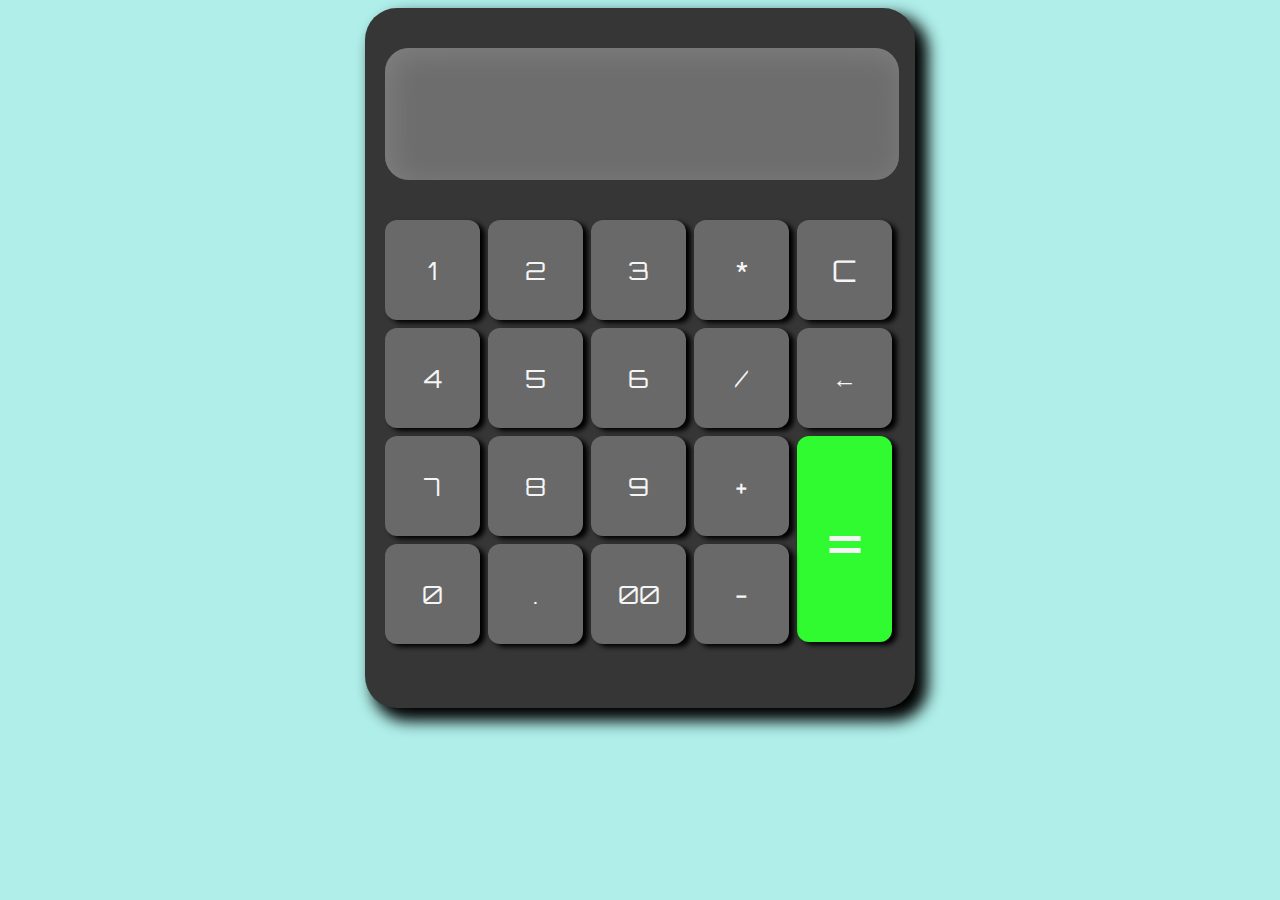
<file: calculadora/index.html>
<!DOCTYPE html>
<html lang="pt-br">
    <head>
        <meta charset="utf-8">
        <title>Calculadora</title>
        <link rel="stylesheet" href="css/estilo.css"/>
        <link href="https://fonts.googleapis.com/css2?family=Orbitron&display=swap" rel="stylesheet"/>
    </head>
    <body>
        <div id="calculadora">
            <div id="display">
                <input type="text" id="screen" disabled >
            </div>
            <div id="botoesCalculadora">
                <button id="um" onclick='addToScreen("1")'>1</button>
                <button id="dois"onclick='addToScreen("2")'>2</button>
                <button id="tres"onclick='addToScreen("3")'>3</button>
                <button id="multiplicar"onclick='addToScreen("*")'>*</button>
                <button id="limpar">C</button>
                <button id="quatro"onclick='addToScreen("4")'>4</button>
                <button id="cinco"onclick='addToScreen("5")'>5</button>
                <button id="seis"onclick='addToScreen("6")'>6</button>
                <button id="dividir"onclick='addToScreen("/")'>/</button>
                <button id="deletar">&larr;</button>
                <button id="sete"onclick='addToScreen("7")'>7</button>
                <button id="oito"onclick='addToScreen("8")'>8</button>
                <button id="nove"onclick='addToScreen("9")'>9</button>
                <button id="somar"onclick='addToScreen("+")'>+</button>
                <button id="resultado"onclick='result()'>=</button>
                <button id="zero"onclick='addToScreen("0")'>0</button>
                <button id="dot"onclick='addToScreen(".")'>.</button>
                <button id="dbZero"onclick='addToScreen("00")'>00</button>
                <button id="subtracao"onclick='addToScreen("-")'>-</button>
                
            </div>
        </div>
        <script src="javascript/main.js"></script>
    </body>
</html>
</file>
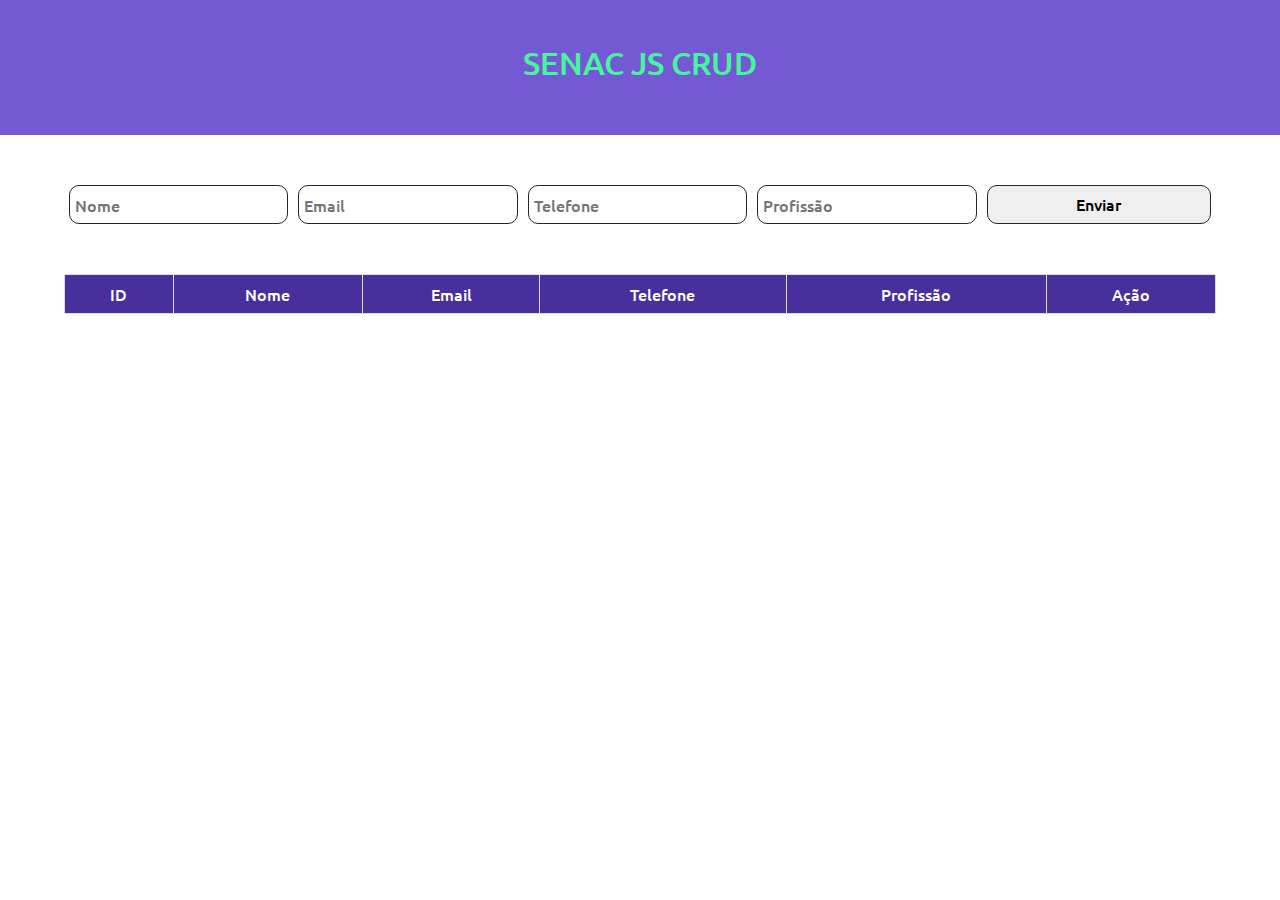
<file: JS-CRUD-main/Javascript/index.html>
<!DOCTYPE html>
<html lang="pt-BR">

<head>
    <meta charset="UTF-8" />
    <title>Fill JS table CSM</title>
    <link rel="stylesheet" href="./assets/stylesheet/reset.css" />
    <link rel="stylesheet" href="./assets/stylesheet/style.css" />
    <script type="text/javascript" src="./assets/javascript/script.js"></script>
</head>

<body>
    <div id="nav">
SENAC JS CRUD
    </div>
    <section id="table">
        <form method="POST">
            <div id="input-data">
                <input id="name" class="input-text" placeholder="Nome" type="text" required />
                <input id="email" class="input-text" placeholder="Email" type="email" required />
                <input id="phone" class="input-text" placeholder="Telefone" type="number" required />
                <input id="work" class="input-text" placeholder="Profissão" type="text" required />
                <input class="input-btn" type="submit" value="Enviar" onclick="return addToTable()" />
            </div>
        </form>
        <table id="myTable">
            <tr id="0">
                <th>ID</th>
                <th>Nome</th>
                <th>Email</th>
                <th>Telefone</th>
                <th>Profissão</th>
                <th>Ação</th>
            </tr>
        </table>
    </section>
</body>

</html>
</file>
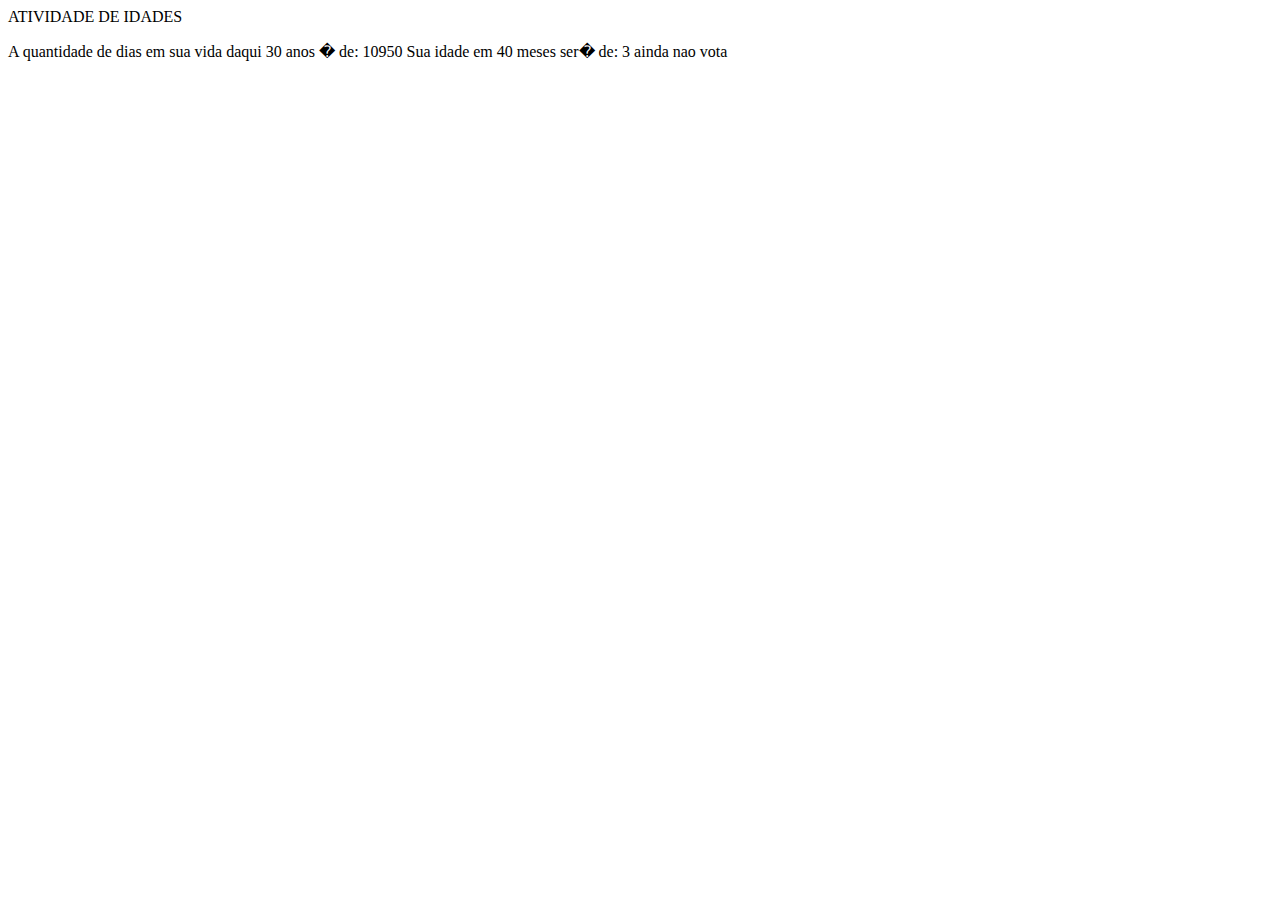
<file: idade.html>
<html>
<head>
<p> ATIVIDADE DE IDADES <p>
<script>
var idade = prompt ('Qual � a sua idade? ');
idadeDias = idade*365
idade30Anos = Math.round((idade+30)*365);
document.write(' A quantidade de dias em sua vida daqui 30 anos � de: '+ idade30Anos);

idade40Meses = Math.round((idadeDias +(40*30))/365);
document.write(' Sua idade em 40 meses ser� de: '+ idade40Meses);

if(idade40Meses>= 18 ){
document.write(' PODE VOTAR')
}else{
document.write(' ainda nao vota')}
 </script> 
</head>
</html>
</file>
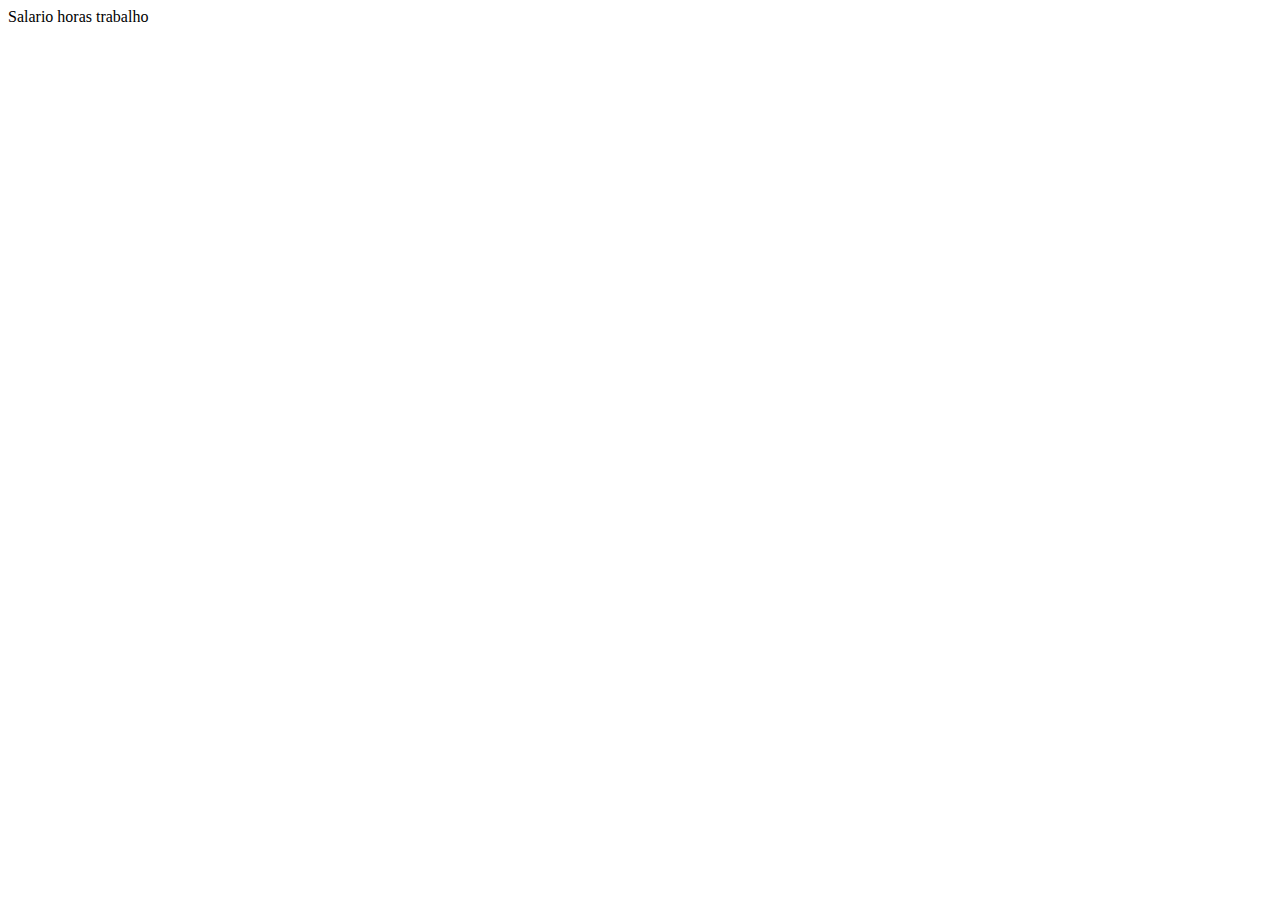
<file: Salario_hora_trabalho.html>
<html>
<head>
<p> Salario horas trabalho <p>
</head>
<script> 
var nome, valorHora, horaTrabalho;


nome = prompt("Digite o nome")
valorHora = prompt("Valor para hora trabalhada")
horaTrabalho = prompt("Quantas horas trabalhou? ")
const salario = valorHora*horaTrabalho;
alert("O salario ser� de: " +salario+ " reais")

 </script> 

</html>
</file>
<file: calculadora/css/estilo.css>
body, html{
    background-color: #afeee9;
}

div#calculadora{
    margin: auto;
    width: 550px;
    height: 700px;
    border: none;
    background-color: #363636;
    border-radius: 32px;
    font-family: 'Orbitron', sans-serif;
    box-shadow: 10px 10px 15px 3px;

}

#screen{
    font-family: inherit;
    font-size: 60px;
    width: 510px;
    height: 130px;
    margin: 40px 20px;
    border: none;
    border-radius: 24px;
    box-shadow: inset 5px 5px 30px gray;
}
#botoesCalculadora{
    margin-left: 20px;
    display: grid;
    grid-template-columns: 95px 95px 95px 95px 95px;
    grid-gap: 8px;
    grid-template-rows: 100px 100px 100px 100px;
}
button{
    outline: none;
    cursor: pointer;
    border: none;
    border-radius: 12px;
    background-color: dimgray;
    color: whitesmoke;
    font: inherit;
    font-size: 25px;
    box-shadow: 5px 3px 5px black;
}
button:hover{
    box-shadow: inset 5px 3px 25px black;
    background-color: rgb(94, 94, 94);
}
#resultado{
    background-color:rgb(48, 250, 48);
    height: 206px;
    font-size: 60px;
}
#limpar{
    font-size: 30px;
}
</file>
<file: JS-CRUD-main/Javascript/assets/stylesheet/style.css>
/* --------------------------- Font --------------------------- */

@font-face {
    font-family: "Ubuntu";
    src: url("../font/Ubuntu-M.ttf") format("truetype");
}

/* --------------------------- Header --------------------------- */

#nav {
    width: 100%;
    height: 15vh;
    background-color: rgb(115, 89, 211);
    color: rgb(72, 245, 158);
    font-size: 2em;
    font-family: Ubuntu;
    text-align: center;
    line-height: 14vh;
}

/* --------------------------- Form --------------------------- */

#input-data {
    width: 90vw;
    font-family: Ubuntu;
    margin: 0 auto;
    margin-top: 5vh;
    display: flex;
}

.input-text {
    flex: 1;
    min-width: 210px;
    margin: 5px;
    height: 35px;
    padding-left: 5px;
    border-radius: 10px;
    border-style: solid;
    border-width: 1px;
    border-color: #262626;
    transition: 0.25s;
    outline: none;
}

.input-text:focus{
    border-color: darkblue;
}

.input-btn {
    flex: 1;
    margin: 5px;
    height: 39px;
    border-radius: 10px;
    border-style: solid;
    border-width: 1px;
    border-color: #262626;
    cursor: pointer;
    transition: 0.3s all ease;
}

.input-btn:hover {
    background-color: #383838;
    border-color: #383838;
    color: rgb(78, 131, 211);
}

input::-webkit-outer-spin-button, input::-webkit-inner-spin-button {
    -webkit-appearance: none;
    appearance: none;
    margin: 0;
}

/* --------------------------- Table --------------------------- */

#myTable {
    font-family: Ubuntu;
    width: 90%;
    margin: 0 auto;
    margin-top: 5vh;
    border-collapse: collapse;
}

#myTable th {
    background-color: rgb(71, 47, 158);
    padding: 10px;
    color: white;
    font-weight: 100;
}   

#myTable td, th{
    border: 1px solid #ddd;
    padding: 8px;
}

#myTable td{
    padding: 5px;
}

#myTable tr:nth-child(even) {
    background-color: #d170d1;
}

#myTable tr:hover {
    background-color: #8478f3;
}

.remove-btn{
    width: 100%;
    height: 100%;
    text-align: center;
    border-width: 0px;
    background-color: transparent;
    cursor: pointer;
}
</file>
